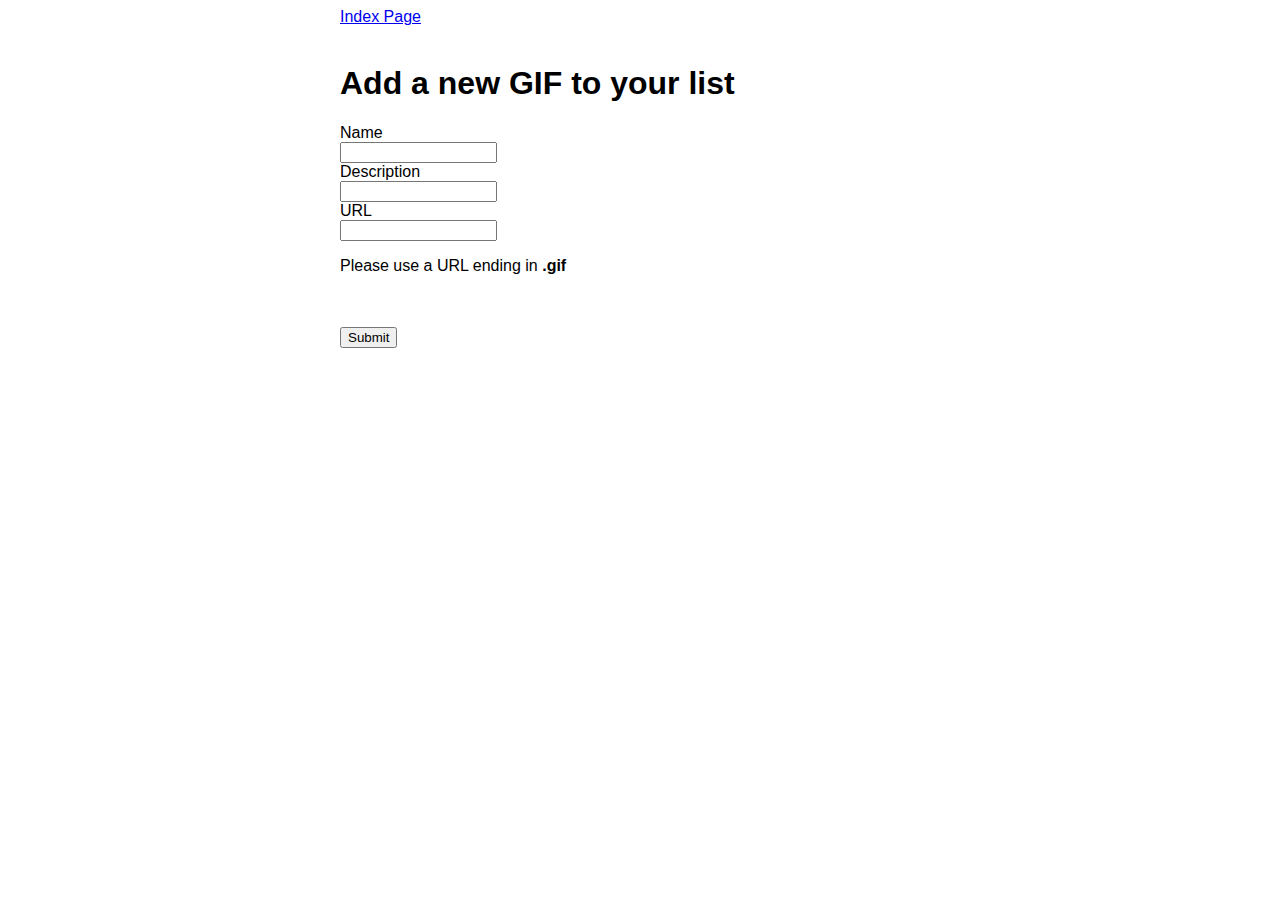
<file: views/new.html>
<html>
  <head>
    <link href="/assets/css/main.css" rel="stylesheet">
  </head>
  <body>
    <a href="/">Index Page</a>
    <br></br>

    <h1>Add a new GIF to your list</h1>
    <form action="./create" method="post">
      <label for="name">Name</label>
      <input type="text" name="name" >
      <label for="description">Description</label>
      <input type="text" name="description">
      <label for="url">URL</label>
      <input type="text" name="url">
      <p>Please use a URL ending in <strong>.gif</strong></p>
      <br><br>
      <input type="submit">
    </form>
  </body>
</html>
</file>
<file: assets/css/main.css>
* {
  font-family: Helvetica, sans-serif;
}
body {
  width: 600px;
  margin-left: auto;
  margin-right: auto;
  display: block;
}
input {
  display: block;
}
</file>
